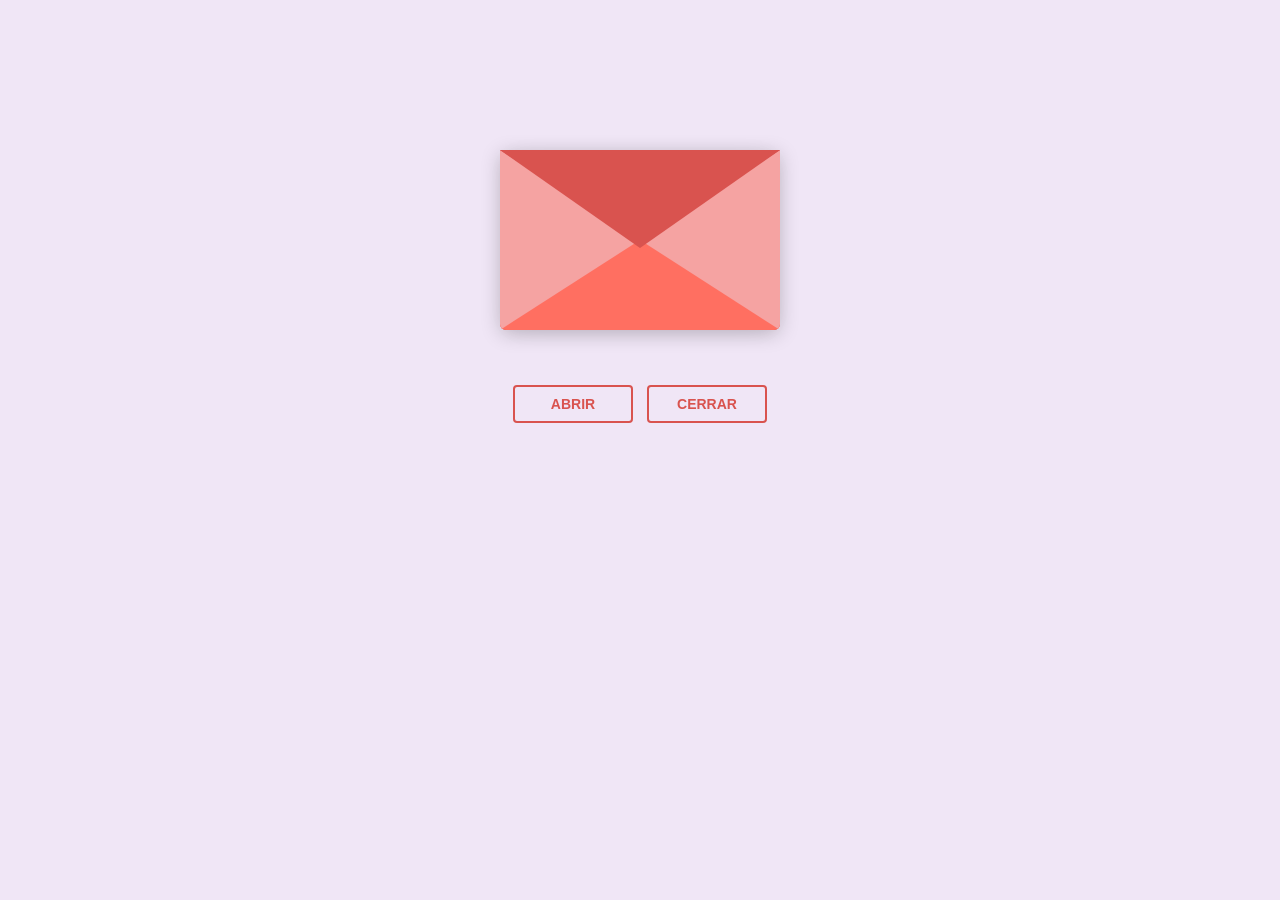
<file: index.html>
<!DOCTYPE html>
<html lang="es">
  <head>
    <meta charset="UTF-8" />
    <title>To Deismy of Isaac</title>
    <meta
      name="viewport"
      content="width=device-width, initial-scale=1"
    />

    <link
      rel="preconnect"
      href="https://fonts.googleapis.com"
    />
    <link
      rel="preconnect"
      href="https://fonts.gstatic.com"
      crossorigin
    />
    <link
      href="https://fonts.googleapis.com/css2?family=Dancing+Script:wght@400..700&display=swap"
      rel="stylesheet"
    />
    <link
      rel="stylesheet"
      href="love letter 2.css"
    />
  </head>
  <body>
    <!-- tiktok meowish -->
    <div class="envlope-wrapper">
      <div
        id="envelope"
        class="close"
      >
        <div class="front flap"></div>
        <div class="front pocket"></div>
        <div class="letter">
          <div class="words line1">Para: Deismy</div>
          <div class="words line2">Hola linda, eres tan hermosa</div>
          <div class="words line3">que cada vez que te veo</div>
          <div class="words line4">mi mundo se detiene.</div>
        </div>
        <div class="hearts">
          <div class="heart a1"></div>
          <div class="heart a2"></div>
          <div class="heart a3"></div>
        </div>
      </div>
    </div>
    <div class="reset">
      <button id="open">Abrir</button>
      <button id="reset">Cerrar</button>
    </div>

    <script src="https://cdnjs.cloudflare.com/ajax/libs/jquery/3.5.1/jquery.min.js"></script>
    <script src="love letter 2.js"></script>
  </body>
</html>
</file>
<file: love letter 2.css>
body {
  margin: 0;
  padding: 0;
}

.envlope-wrapper {
  width: 100%;
  height: 100%;
}

#envelope {
  position: relative;
  width: 280px;
  height: 180px;
  border-bottom-left-radius: 6px;
  border-bottom-right-radius: 6px;
  margin-left: auto;
  margin-right: auto;
  top: 150px;
  background-color: #d9534f; /* Warm romantic red */
  box-shadow: 0 4px 20px rgba(0, 0, 0, 0.2);
}

.front {
  position: absolute;
  width: 0;
  height: 0;
  z-index: 3;
}

.flap {
  border-left: 140px solid transparent;
  border-right: 140px solid transparent;
  border-bottom: 82px solid transparent;
  /* a little smaller */
  border-top: 98px solid #d9534f; /* Same romantic red */
  /* a little larger */
  transform-origin: top;
  pointer-events: none;
}

.pocket {
  border-left: 140px solid #f5a3a2; /* Soft pinkish red for the pocket */
  border-right: 140px solid #f5a3a2;
  border-bottom: 90px solid #ff6f61; /* Lighter romantic red */
  border-top: 90px solid transparent;
  border-bottom-left-radius: 6px;
  border-bottom-right-radius: 6px;
}

.letter {
  position: relative;
  background-color: #fff;
  width: 90%;
  margin-left: auto;
  margin-right: auto;
  height: 90%;
  top: 5%;
  border-radius: 6px;
  box-shadow: 0 2px 26px rgba(0, 0, 0, 0.12);
  font-family: 'Dancing Script', cursive;
}

.letter:after {
  content: '';
  position: absolute;
  top: 0;
  bottom: 0;
  left: 0;
  right: 0;
}

.words {
  position: absolute;
  left: 10%;
  width: 80%;
  height: 14%;
  background-color: #ffe6e6; /* Light romantic tone */
}

.words.line1 {
  top: 10%;
  font-size: 0.5rem;
  width: 22%;
  height: 7%;
  font-size: 0.7rem;
}

.words.line2 {
  top: 30%;
  text-align: center;
  font-size: 1.1rem;
}

.words.line3 {
  top: 50%;
  font-size: 1.1rem;
  text-align: center;
}

.words.line4 {
  top: 70%;
  font-size: 1.1rem;
  text-align: center;
}

.open .flap {
  transform: rotateX(180deg);
  transition: transform 0.4s ease, z-index 0.6s;
  z-index: 1;
}

.close .flap {
  transform: rotateX(0deg);
  transition: transform 0.4s 0.6s ease, z-index 1s;
  z-index: 5;
}

.close .letter {
  transform: translateY(0px);
  transition: transform 0.4s ease, z-index 1s;
  z-index: 1;
}

.open .letter {
  transform: translateY(-100px);
  transition: transform 0.4s 0.6s ease, z-index 0.6s;
  z-index: 2;
}

.hearts {
  position: absolute;
  top: 90px;
  left: 0;
  right: 0;
  z-index: 2;
}

.heart {
  position: absolute;
  bottom: 0;
  right: 10%;
  pointer-events: none;
}

.heart:before,
.heart:after {
  position: absolute;
  content: '';
  left: 50px;
  top: 0;
  width: 50px;
  height: 80px;
  background: #e60073; /* Deep romantic pink */
  border-radius: 50px 50px 0 0;
  transform: rotate(-45deg);
  transform-origin: 0 100%;
  pointer-events: none;
}

.heart:after {
  left: 0;
  transform: rotate(45deg);
  transform-origin: 100% 100%;
}

.close .heart {
  opacity: 0;
  -webkit-animation: none;
  animation: none;
}

.a1 {
  left: 20%;
  transform: scale(0.6);
  opacity: 1;
  -webkit-animation: slideUp 4s linear 1, sideSway 2s ease-in-out 4 alternate;
  -moz-animation: slideUp 4s linear 1, sideSway 2s ease-in-out 4 alternate;
  -webkit-animation-fill-mode: forwards;
  animation-fill-mode: forwards;
  -webkit-animation-delay: 0.7s;
  animation-delay: 0.7s;
}

.a2 {
  left: 55%;
  transform: scale(1);
  opacity: 1;
  -webkit-animation: slideUp 5s linear 1, sideSway 4s ease-in-out 2 alternate;
  -moz-animation: slideUp 5s linear 1, sideSway 4s ease-in-out 2 alternate;
  -webkit-animation-fill-mode: forwards;
  animation-fill-mode: forwards;
  -webkit-animation-delay: 0.7s;
  animation-delay: 0.7s;
}

.a3 {
  left: 10%;
  transform: scale(0.8);
  opacity: 1;
  -webkit-animation: slideUp 7s linear 1, sideSway 2s ease-in-out 6 alternate;
  -moz-animation: slideUp 7s linear 1, sideSway 2s ease-in-out 6 alternate;
  -webkit-animation-fill-mode: forwards;
  animation-fill-mode: forwards;
  -webkit-animation-delay: 0.7s;
  animation-delay: 0.7s;
}

@-webkit-keyframes slideUp {
  0% {
    top: 0;
  }
  100% {
    top: -600px;
  }
}
@keyframes slideUp {
  0% {
    top: 0;
  }
  100% {
    top: -600px;
  }
}
@-webkit-keyframes sideSway {
  0% {
    margin-left: 0px;
  }
  100% {
    margin-left: 50px;
  }
}
@keyframes sideSway {
  0% {
    margin-left: 0px;
  }
  100% {
    margin-left: 50px;
  }
}
body {
  background-color: #f0e6f6; /* Soft lavender for a romantic, dreamy feel */
}

.envlope-wrapper {
  height: 380px;
}

.reset {
  text-align: center;
}

.reset button {
  font-weight: 800;
  font-style: normal;
  transition: all 0.1s linear;
  -webkit-appearance: none;
  background-color: transparent;
  border: solid 2px #d9534f;
  border-radius: 4px;
  color: #d9534f;
  display: inline-block;
  font-size: 14px;
  text-transform: uppercase;
  margin: 5px;
  padding: 10px;
  line-height: 1em;
  text-decoration: none;
  min-width: 120px;
  cursor: pointer;
}

.reset button:hover {
  background-color: #d9534f;
  color: #fff;
}

@media (max-width: 740px) {
}
</file>
